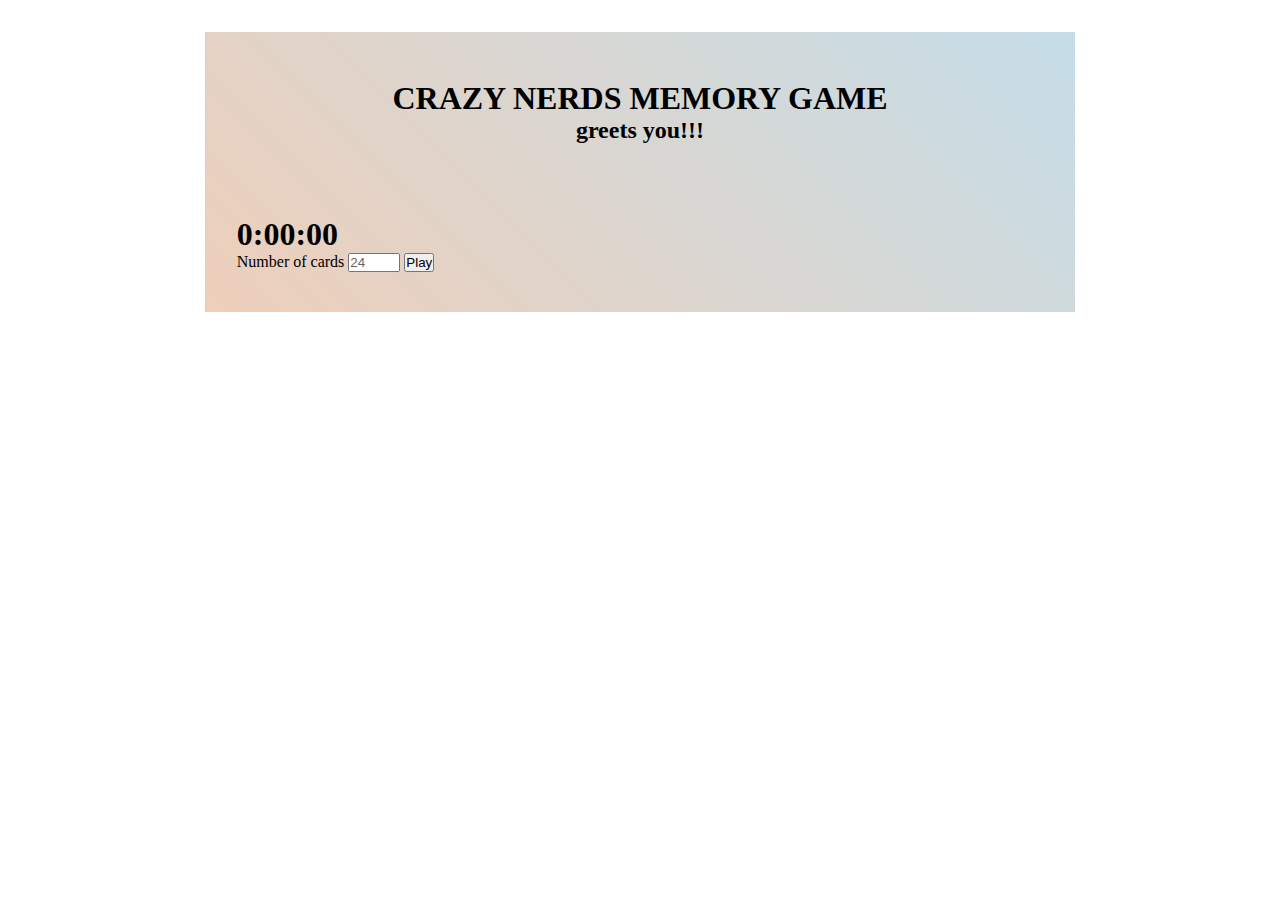
<file: index.html>
<!DOCTYPE html>
<html lang="en">
<head>
    <meta charset="UTF-8">
    <meta name="viewport" content="width=device-width, initial-scale=1.0">
    <link rel="stylesheet" href="style.css">
    <title>game</title>
</head>
<body>
    <div class="container">
        <div class="container-top">
            <div class="title">
                <h1 class="top">CRAZY NERDS MEMORY GAME</h1>
                <h2 class="top">greets you!!!</h2>
            </div>
            <div class="message">
                <h4 class="msg lucky">You found 2 identical cards!</h4>
                
            </div>
            <h1 class="stopwatch"><p id="output"><b>0:00:00</b></p></h1>
            <div class="reset">

            </div>
         
           <div class="my-input">
            <form class="my-form" >
            
                <label for="number">Number of cards</label>
                 <input type="number" step="2" min="24" max ="60" value="24" class="number">
 
                <button type="submit" class="btn">Play</button>
            </form>
           </div>
            
        </div>
        
       <div class="container-center">
                <img src="Bean Eater-1.5s-403px.gif" alt="loading" class="load">
       
                <!-- 
                    
                    <div class="card 1" >
                        <div class="front-face"></div>
                        <div class="back-face"></div>
                    </div>
                -->
                    
                    
                    
        </div>

        <div class="container-bottom">
            <h2 class="bottom"></h2>
        </div>
       
    </div>
    



    <script  src="main.js"></script>
</body>
</html>
</file>
<file: style.css>
*,
*::before,
*::after{
    padding:0;
    margin:0;
    box-sizing: border-box;
}


.container{
    width: 68vw;
  
 
   padding: 2rem;
    margin: 2rem auto ; 
 
    display: flex;
    flex-direction: column;
    background: linear-gradient(45deg, #EECFBA, #C5DDE8);
}
.container-top{
    width: 100%;

   
}
.title{
    width: 100%;
    height: 6rem;
    display: flex;
    flex-direction: column;
    justify-content: center;
    align-items: center;
  
}
.top{
    width: 100%;
    text-align: center;
}
.message{
    width: 100%;
    height: 3.5rem;
 
    display: flex;
    flex-direction: column;
    justify-content: center;
    align-items: center;

}
.msg{
    width: 60%;
    height: 1.75rem;
    display: none; 
  
    justify-content: center;
    align-items: center;
    background-color: gray;
   
}
.reset-button{
    margin: .5rem;
    padding: .5rem;
    font-family: Impact, Haettenschweiler, 'Arial Narrow Bold', sans-serif;
}
.lucky{
   
background:green;
color:white;

justify-content: center;
    align-items: center;

}

input{
    color: rgb(102, 100, 100);
    font: italic;
}

.my-input{
    width: 100%;
    display: grid;
    grid-template-columns: 1fr 1fr;

}
form{
    display:inline-block;

} 
.container-center{
    width: 100%;
    height: 100%;
    margin-top: .5rem;
    display: grid;


  grid-template-columns: 1fr;
    row-gap: 1rem;
    column-gap: 1rem;
   
}
.load{
    display: none;
}

.card{
    
  
    height: 8rem;

    border-radius: .75rem;
    cursor: pointer;
    display:flex;

    transform: scale(1);
    transform-style: preserve-3d;
    transition: transform .5s;
    box-shadow: 1px 1px 1px rgba(0,0,0,.3);

}
.card:active {
    transform: scale(0.97);
    transition: transform .2s;
}


.card.flip {
    transform: rotateY(180deg);
}


  .front-face,
  .back-face {
    width: 100%;
    height: 100%;
 
    position: absolute;
    border-radius: .75rem;
    
    backface-visibility: hidden;
  }
  .back-face{
    background: #1C7CCC; 
    
    display: flex; 
  
    justify-content: center;
    align-items: center; 
   
  }
  
  .front-face {
    transform: rotateY(180deg);
  }


.container-bottom{
    width: 100%;
   margin-top: 1rem;
   height: 2rem; 
   display: none;
    background-color: rgb(6, 54, 25);
}
.bottom{
    width: 100%;
    height: 100%;
    text-align: center;
    padding-top: .4rem;
    color: #fff;
   
}


@media only screen and (max-width: 1035px){
   
    .container{
        width: 80vw;
 
        margin: 5rem auto;
        padding: .5rem; 
    
        
    }

    .container-center{
        row-gap: 1.5rem;
        column-gap: .3rem;
        
    }
    .card{
    
      
        height: 5rem;
        
    }

}
</file>
